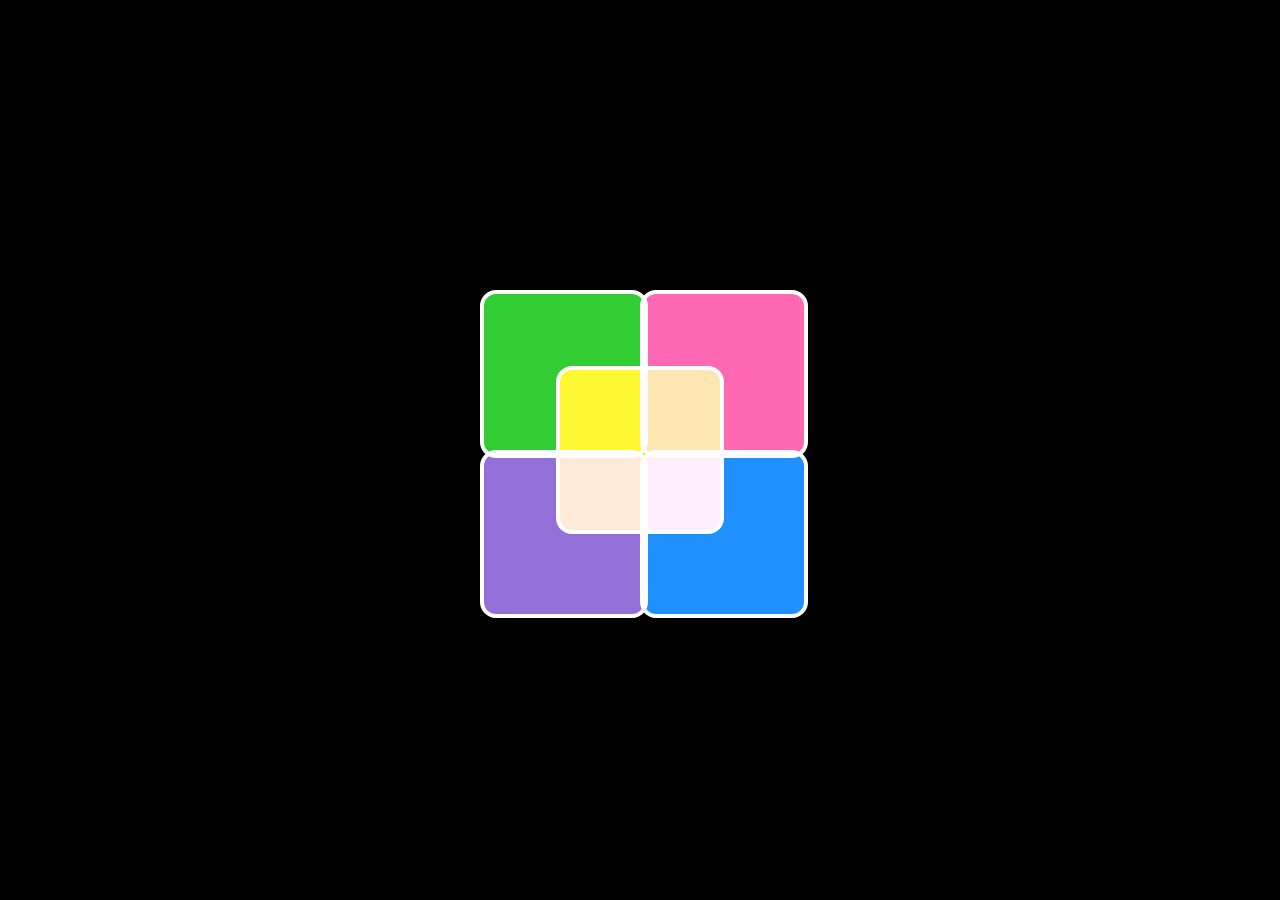
<file: Squares Animation.html>
<!DOCTYPE html>
<html>
<head>
    <link rel="stylesheet" type="text/css" href="squares animation.css">
    <title></title>
</head>
<body>
    <div class="loader-box">
<span></span>
<span></span>
<span></span>
<span></span>
</div>
</body>
</html>
</file>
<file: squares animation.css>
body {
margin: 0;
height: 100vh;
overflow: hidden;
display: flex;
justify-content: center;
align-items: center;
background-color: black;
}
.loader-box, .loader-box span {
height: 10em;
width: 10em;
border: 0.25em solid #ffffff;
border-radius: 1em;
position: absolute;
mix-blend-mode: screen;
}
.loader-box {
background-color: #ffd700;
animation: rotating 2s linear infinite;
}
@keyframes rotating {
to {
transform: rotate(1turn);
}
}
.loader-box span {
animation: de-rotating 4s linear infinite;
}
@keyframes de-rotating {
from, to {
transform: rotate(0deg) scale(0.5);
}
50% {
transform: rotate(-180deg) scale(1.2);
}
}
.loader-box span:nth-child(1) {
top: 5em;
left: 5em;
background-color: #1e90ff;
}
.loader-box span:nth-child(2) {
top: -5em;
left: 5em;
background-color: #ff69b4;
}
.loader-box span:nth-child(3) {
top: 5em;
left: -5em;
background-color: #9370d8;
}
.loader-box span:nth-child(4) {
top: -5em;
left: -5em;
background-color: #32cd32;
}
</file>
